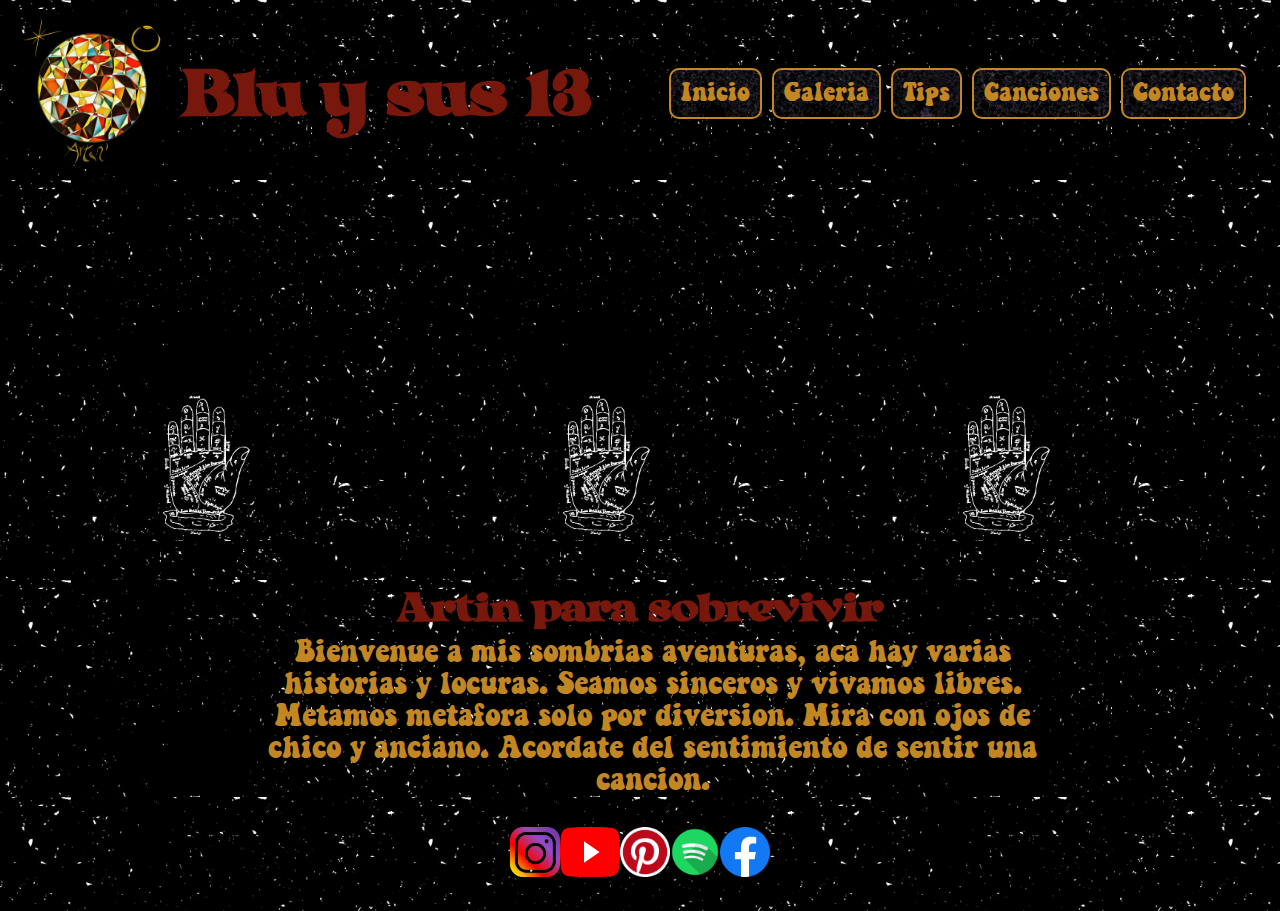
<file: index.html>
<!DOCTYPE html>
<html lang="en">
<head>
    <meta charset="UTF-8">
    <meta http-equiv="X-UA-Compatible" content="IE=edge">
    <meta name="viewport" content="width=device-width, initial-scale=1.0">
    <meta name="keywords" content="musica, cantante, banda, arte">
    <meta name="description" content="Este es el sitio web de blu, aca encontraras toda su musica y arte">
    <link rel="stylesheet" href="./styles/styles.css">
    <title>Inicio</title>
</head>
<body class="grid">
    <header>
        <a href="./index.html">
            <img class="header__logo" src="./imagenes/logo.jpeg" alt="Logo de la pagina" width="150px" height="150px">
        </a>
        <h1 class="header__titulo">Blu y sus 13</h1>
        <nav>
            <ul class="header__lista">
                <li><a href="./index.html">Inicio</a></li>
                <li><a href="./paginas/galeria.html">Galeria</a></li>
                <li><a href="./paginas/tips.html">Tips</a></li>
                <li><a href="./paginas/canciones.html">Canciones</a></li>
                <li><a href="./paginas/contacto.html">Contacto</a></li>
            </ul>
        </nav>
    </header>
    <main class="main">
        <iframe class="main__video" width="250" height="300" src="https://www.youtube.com/embed/ZxxcS3UgkFE" title="Por esos lados - Blü x Noria" frameborder="0" allow="accelerometer; autoplay; clipboard-write; encrypted-media; gyroscope; picture-in-picture" allowfullscreen></iframe>
        <h class="main__titulo">Artin para sobrevivir</h2>
        <p class="main__parrafo">Bienvenue a mis sombrias aventuras, aca hay varias historias y locuras. Seamos sinceros y vivamos libres. Metamos metafora solo por diversion. Mira con ojos de chico y anciano. Acordate del sentimiento de sentir una cancion.
        </p>
    </main>
    <footer class="footer">
        <ul class="footer__links">
            <li>
                <a href="https://www.instagram.com/bluvaloop/" target="_blank">
                    <img src="./imagenes/instagram-png-instagram-png-logo-1455.png" alt="Logo instagram" width="50px" height="50px">
                </a>
            </li>
            <li>
                <a href="https://www.youtube.com/user/puntoyaparte1234" target="_blank">
                    <img src="./imagenes/logo youtube.png" alt="Logo youtube" width="60px" height="50px">
                </a>
            </li>
            <li>
                <a href="https://www.pinterest.com/BlucitaenPinterest/" target="_blank">
                    <img src="./imagenes/pinterest logo.png" alt="Logo pinterest" width="50px" height="50px">
                </a>
            </li>
            <li>
                <a href="https://www.spotify.com" target="_blank">
                    <img src="./imagenes/logo spotify.png"Logo spotify width="50px" height="50px">
                </a>
            </li>
            <li>
                <a href="https://www.facebook.com" target="_blank">
                    <img src="./imagenes/Facebook logo.png" alt="Logo facebook" width="50px" height="50px">
                </a>
            </li>
        </ul>
    </footer>
</body>
</html>
</file>
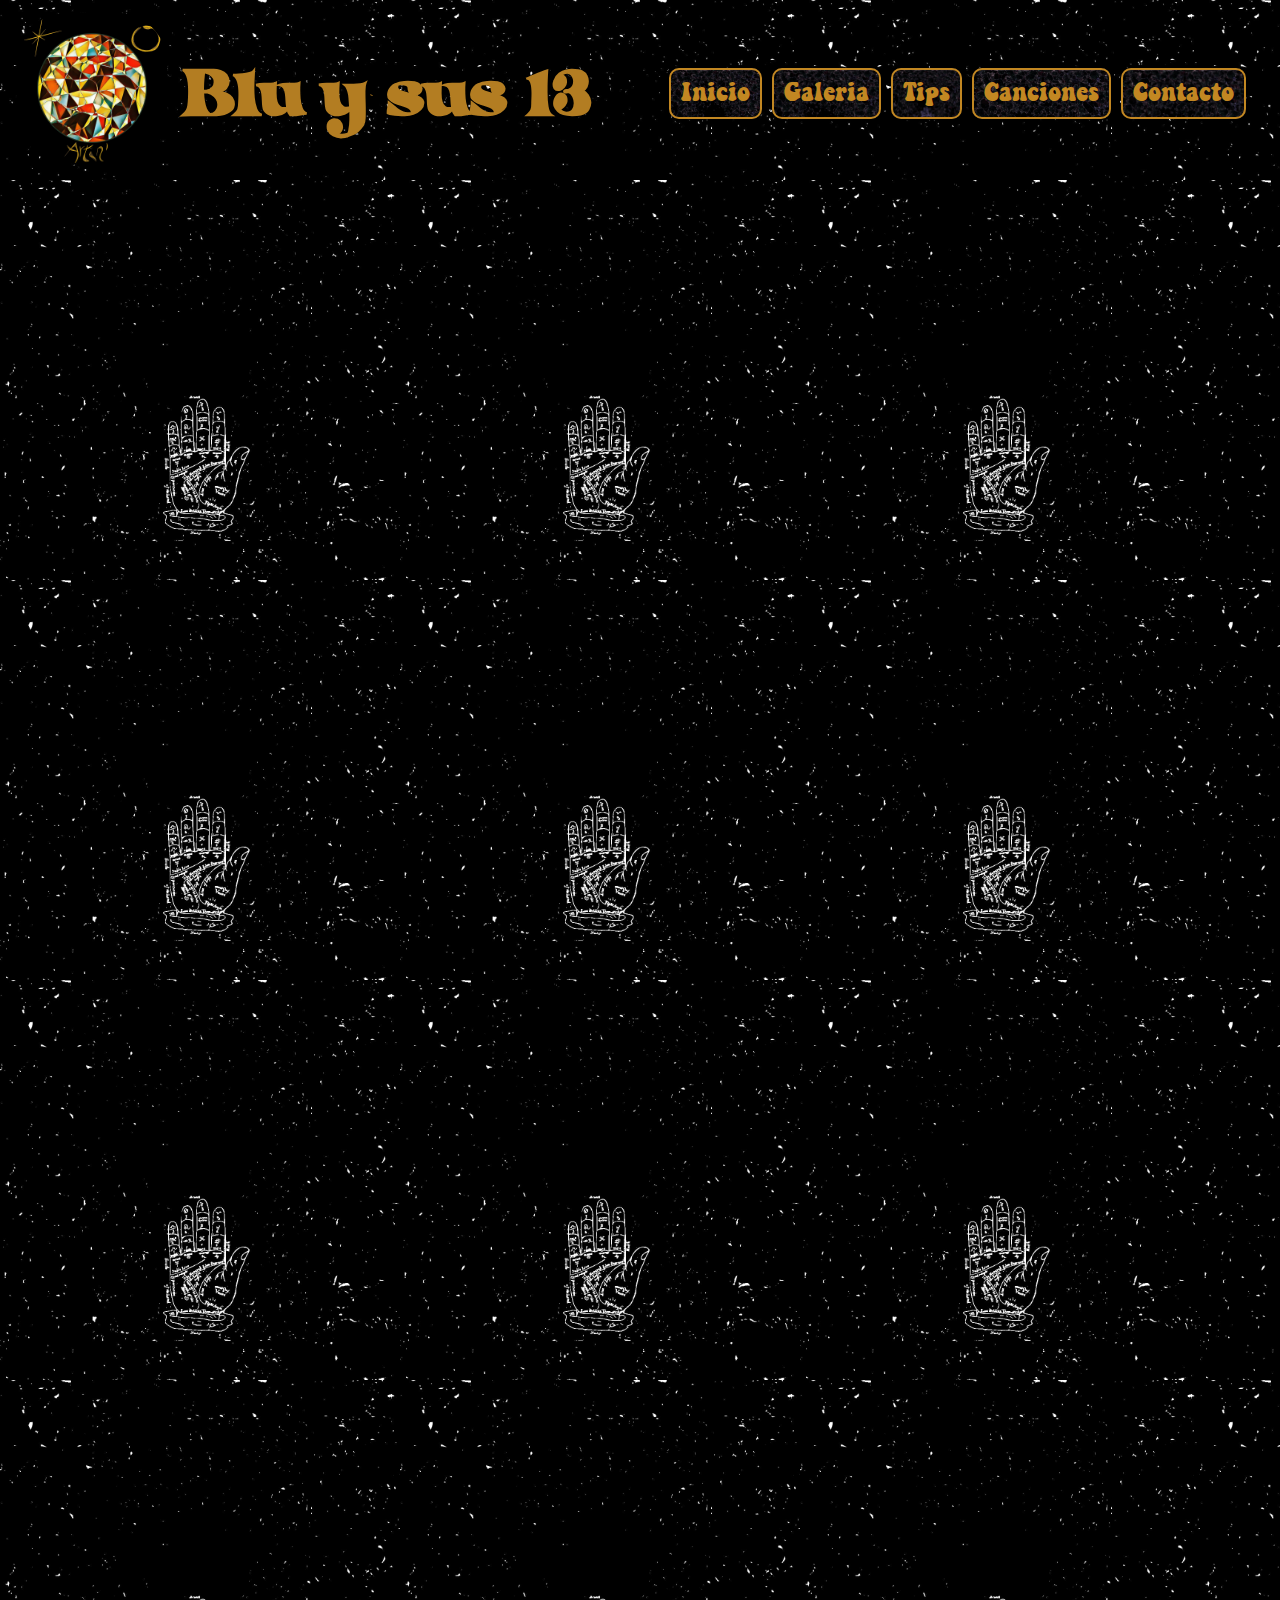
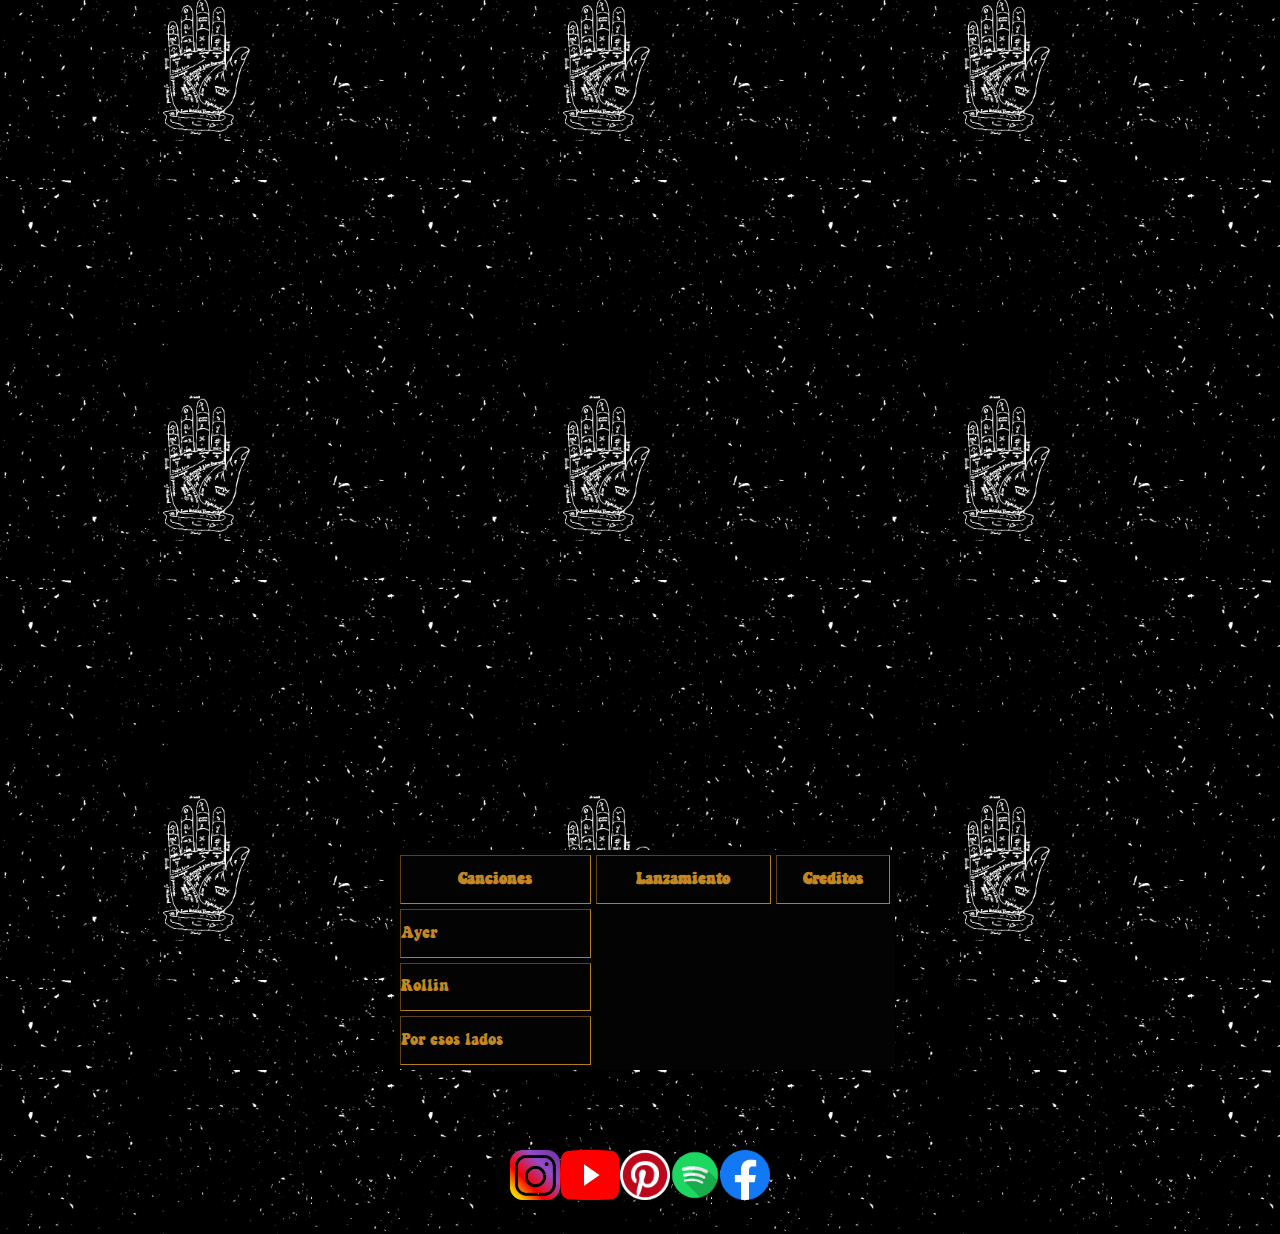
<file: paginas/canciones.html>
<!DOCTYPE html>
<html lang="en">
<head>
    <meta charset="UTF-8">
    <meta http-equiv="X-UA-Compatible" content="IE=edge">
    <meta name="viewport" content="width=device-width, initial-scale=1.0">
    <meta name="keywords" content="musica, cantante, banda, arte">
    <meta name="description" content="Este es el sitio web de blu, aca encontraras toda su musica y arte">
    <link rel="stylesheet" href="../styles/styles.css">
    <title>Canciones</title>
</head>
<body class="grid">
    <header class="header__fondo">
        <a href="../index.html">
            <img class="header__logo" src="../imagenes/logo.jpeg" alt="Logo de la pagina" width="150px" height="150px">
        </a>
        <h1 class="header__titulo--dis">Blu y sus 13</h1>
        <nav>
            <ul class="header__lista">
                <li><a href="../index.html">Inicio</a></li>
                <li><a href="./galeria.html">Galeria</a></li>
                <li><a href="./tips.html">Tips</a></li>
                <li><a href="./canciones.html">Canciones</a></li>
                <li><a href="./contacto.html">Contacto</a></li>
            </ul>
        </nav>
    </header>
    <main class="main--canciones">
        <iframe class="main--canciones__vid" width="400" height="300" src="https://www.youtube.com/embed/ZxxcS3UgkFE" title="Por esos lados - Blü x Noria" frameborder="0" allow="accelerometer; autoplay; clipboard-write; encrypted-media; gyroscope; picture-in-picture" allowfullscreen></iframe>
        <iframe class="main--canciones__vid" width="400" height="300 " src="https://www.youtube.com/embed/WogBO8HjpoM" title="Rollin' - Blü x Syndrome" frameborder="0" allow="accelerometer; autoplay; clipboard-write; encrypted-media; gyroscope; picture-in-picture" allowfullscreen></iframe>
        <iframe class="main--canciones__vid" width="400" height="300" src="https://www.youtube.com/embed/x7A1gbcj5z4" title="Art - Blü x Kontact Music" frameborder="0" allow="accelerometer; autoplay; clipboard-write; encrypted-media; gyroscope; picture-in-picture" allowfullscreen></iframe>
        <iframe class="main--canciones__vid" width="400" height="300" src="https://www.youtube.com/embed/UTZm8FpZ0Tg" title="Ayer - Blü" frameborder="0" allow="accelerometer; autoplay; clipboard-write; encrypted-media; gyroscope; picture-in-picture" allowfullscreen></iframe>
        <iframe class="main--canciones__vid" width="400" height="300" src="https://www.youtube.com/embed/7K27NK-md9A" title="𝙱𝚊𝚜𝚔𝚎𝚝 𝙲𝚊𝚜𝚎 - 𑁍𝙲𝚢𝚙𝚑𝚎𝚛𑁍" frameborder="0" allow="accelerometer; autoplay; clipboard-write; encrypted-media; gyroscope; picture-in-picture" allowfullscreen></iframe>
        <iframe class="main--canciones__vid" width="400" height="300" src="https://www.youtube.com/embed/p8Ck4tyWCCI" title="Bright Side Cypher" frameborder="0" allow="accelerometer; autoplay; clipboard-write; encrypted-media; gyroscope; picture-in-picture" allowfullscreen></iframe>
        <table class="tabla" border="05px" cellspacing="5px" cellpadding="5px">
            <tr>
                <th>Canciones</th>
                <th>Lanzamiento</th>
                <th>Creditos</th>
            </tr>
            <tr>
                <td>Ayer</td>
            </tr>
            <tr>
                <td>Rollin</td>
            </tr>
            <tr>
                <td>Por esos lados</td>
            </tr>     
        </table>
    </main>
    <footer class="footer--can">
        <ul class="footer__links">
            <li>
                <a href="https://www.instagram.com/bluvaloop/" target="_blank">
                    <img src="../imagenes/instagram-png-instagram-png-logo-1455.png" alt="Logo instagram" width="50px" height="50px">
                </a>
            </li>
            <li>
                <a href="https://www.youtube.com/user/puntoyaparte1234" target="_blank">
                    <img src="../imagenes/logo youtube.png" alt="Logo youtube" width="60px" height="50px">
                </a>
            </li>
            <li>
                <a href="https://www.pinterest.com/BlucitaenPinterest/" target="_blank">
                    <img src="../imagenes/pinterest logo.png" alt="Logo pinterest" width="50px" height="50px">
                </a>
            </li>
            <li>
                <a href="https://www.spotify.com" target="_blank">
                    <img src="../imagenes/logo spotify.png"Logo spotify" width="50px" height="50px">
                </a>
            </li>
            <li>
                <a href="https://www.facebook.com" target="_blank">
                    <img src="../imagenes/Facebook logo.png" alt="Logo facebook" width="50px" height="50px">
                </a>
            </li>
        </ul>
    </footer>
</body>
</html>
</file>
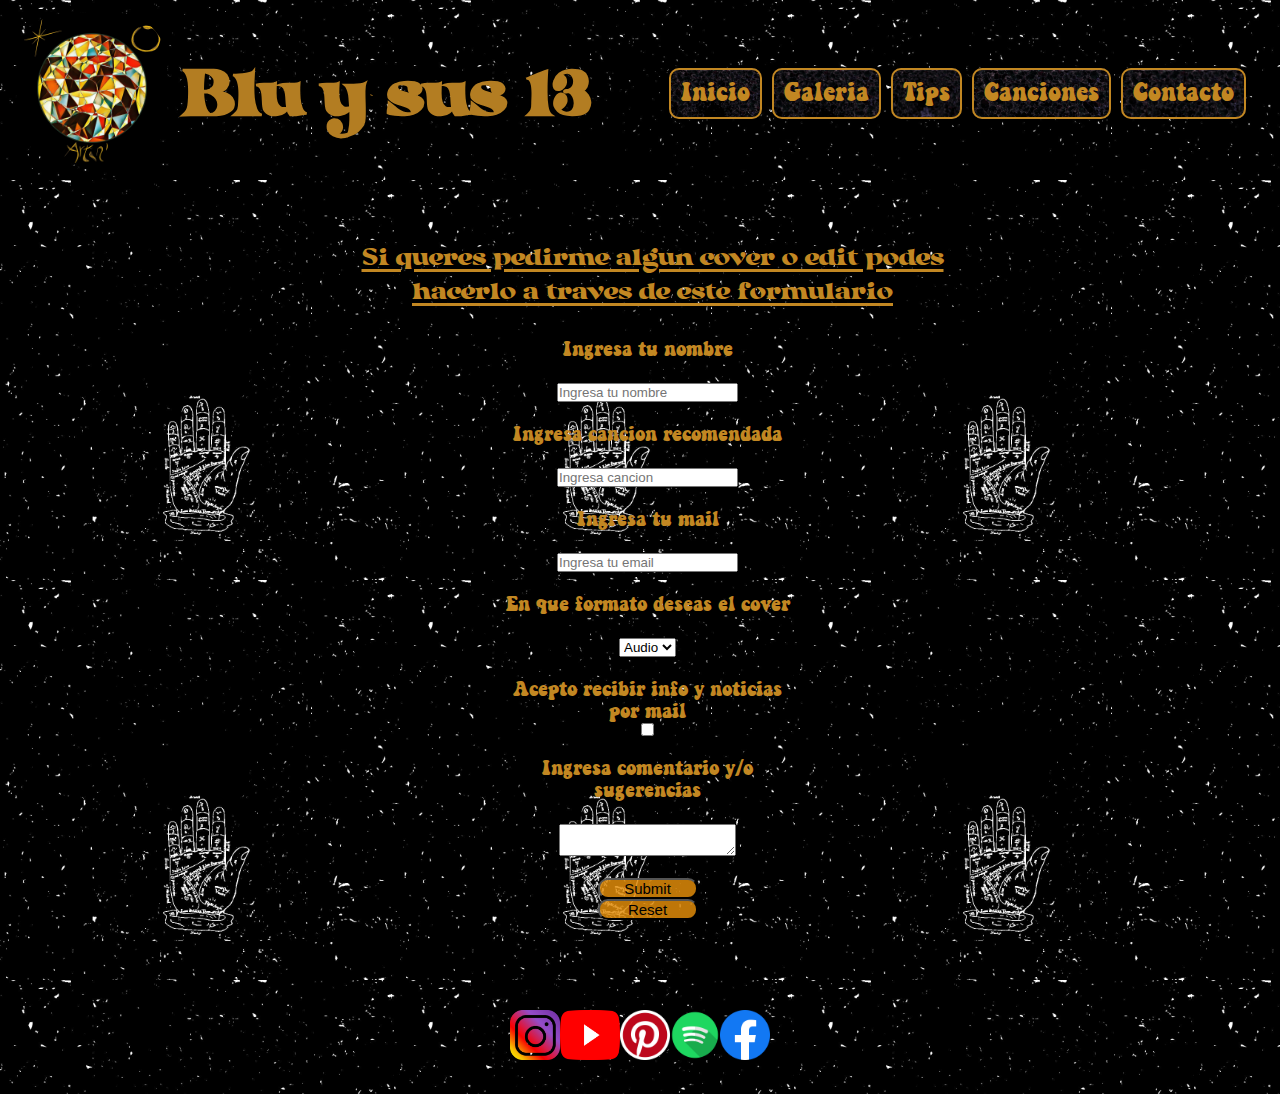
<file: paginas/contacto.html>
<!DOCTYPE html>
<html lang="en">
<head>
    <meta charset="UTF-8">
    <meta http-equiv="X-UA-Compatible" content="IE=edge">
    <meta name="viewport" content="width=device-width, initial-scale=1.0">
    <meta name="keywords" content="musica, cantante, banda, arte">
    <meta name="description" content="Este es el sitio web de blu, aca encontraras toda su musica y arte">
    <link rel="stylesheet" href="../styles/styles.css">
    <title>Contacto</title>
</head>
<body class="grid">
    <header class="header__gal">
        <a href="../index.html">
            <img class="header__logo" src="../imagenes/logo.jpeg" alt="Logo de la pagina" width="150px" height="150px">
        </a>
        <h1 class="header__titulo">Blu y sus 13</h1>
        <nav>
            <ul class="header__lista" >
                <li><a href="../index.html">Inicio</a></li>
                <li><a href="./galeria.html">Galeria</a></li>
                <li><a href="./tips.html">Tips</a></li>
                <li><a href="./canciones.html">Canciones</a></li>
                <li><a href="./contacto.html">Contacto</a></li>
            </ul>
        </nav>
    </header>
    <main class="main--cont" >
        <p class="texto__cont"> Si queres pedirme algun cover o edit podes hacerlo a traves de este formulario</p>
        <form class="formulario">
            <label for="nombre">Ingresa tu nombre</label>
            <br>
            <input id="nombre" type="text" placeholder="Ingresa tu nombre">
            <br>
            <label for="cancion">Ingresa cancion recomendada</label>
            <br>
            <input id="cancion" type="text" placeholder="Ingresa cancion">
            <br>
            <label for="email">Ingresa tu mail</label>
            <br>
            <input id="email" type="email" placeholder="Ingresa tu email">
            <br>
            <label for="formato">En que formato deseas el cover</label>
            <br>
            <select>
                <option value="">Audio</option>
                <option value="">Video</option>
            </select>
            <br>
            <label for="">Acepto recibir info y noticias por mail</label>
            <input type="checkbox">
            <br>
            <label for="comentarios">Ingresa comentario y/o sugerencias</label>
            <br>
            <textarea></textarea>
            <br>
            <input class="boton" type="submit">
            <input class= "boton" type="reset">
        </form>
    </main>
    <footer class="footer__gal" >
        <ul class="footer__links">
            <li>
                <a href="https://www.instagram.com/bluvaloop/" target="_blank">
                    <img src="../imagenes/instagram-png-instagram-png-logo-1455.png" alt="Logo instagram" width="50px" height="50px">
                </a>
            </li>
            <li>
                <a href="https://www.youtube.com/user/puntoyaparte1234" target="_blank">
                    <img src="../imagenes/logo youtube.png" alt="Logo youtube" width="60px" height="50px">
                </a>
            </li>
            <li>
                <a href="https://www.pinterest.com/BlucitaenPinterest/" target="_blank">
                    <img src="../imagenes/pinterest logo.png" alt="Logo pinterest" width="50px" height="50px">
                </a>
            </li>
            <li>
                <a href="https://www.spotify.com" target="_blank">
                    <img src="../imagenes/logo spotify.png"Logo spotify" width="50px" height="50px">
                </a>
            </li>
            <li>
                <a href="https://www.facebook.com" target="_blank">
                    <img src="../imagenes/Facebook logo.png" alt="Logo facebook" width="50px" height="50px">
                </a>
            </li>
        </ul>
    </footer>
</body>
</html>
</file>
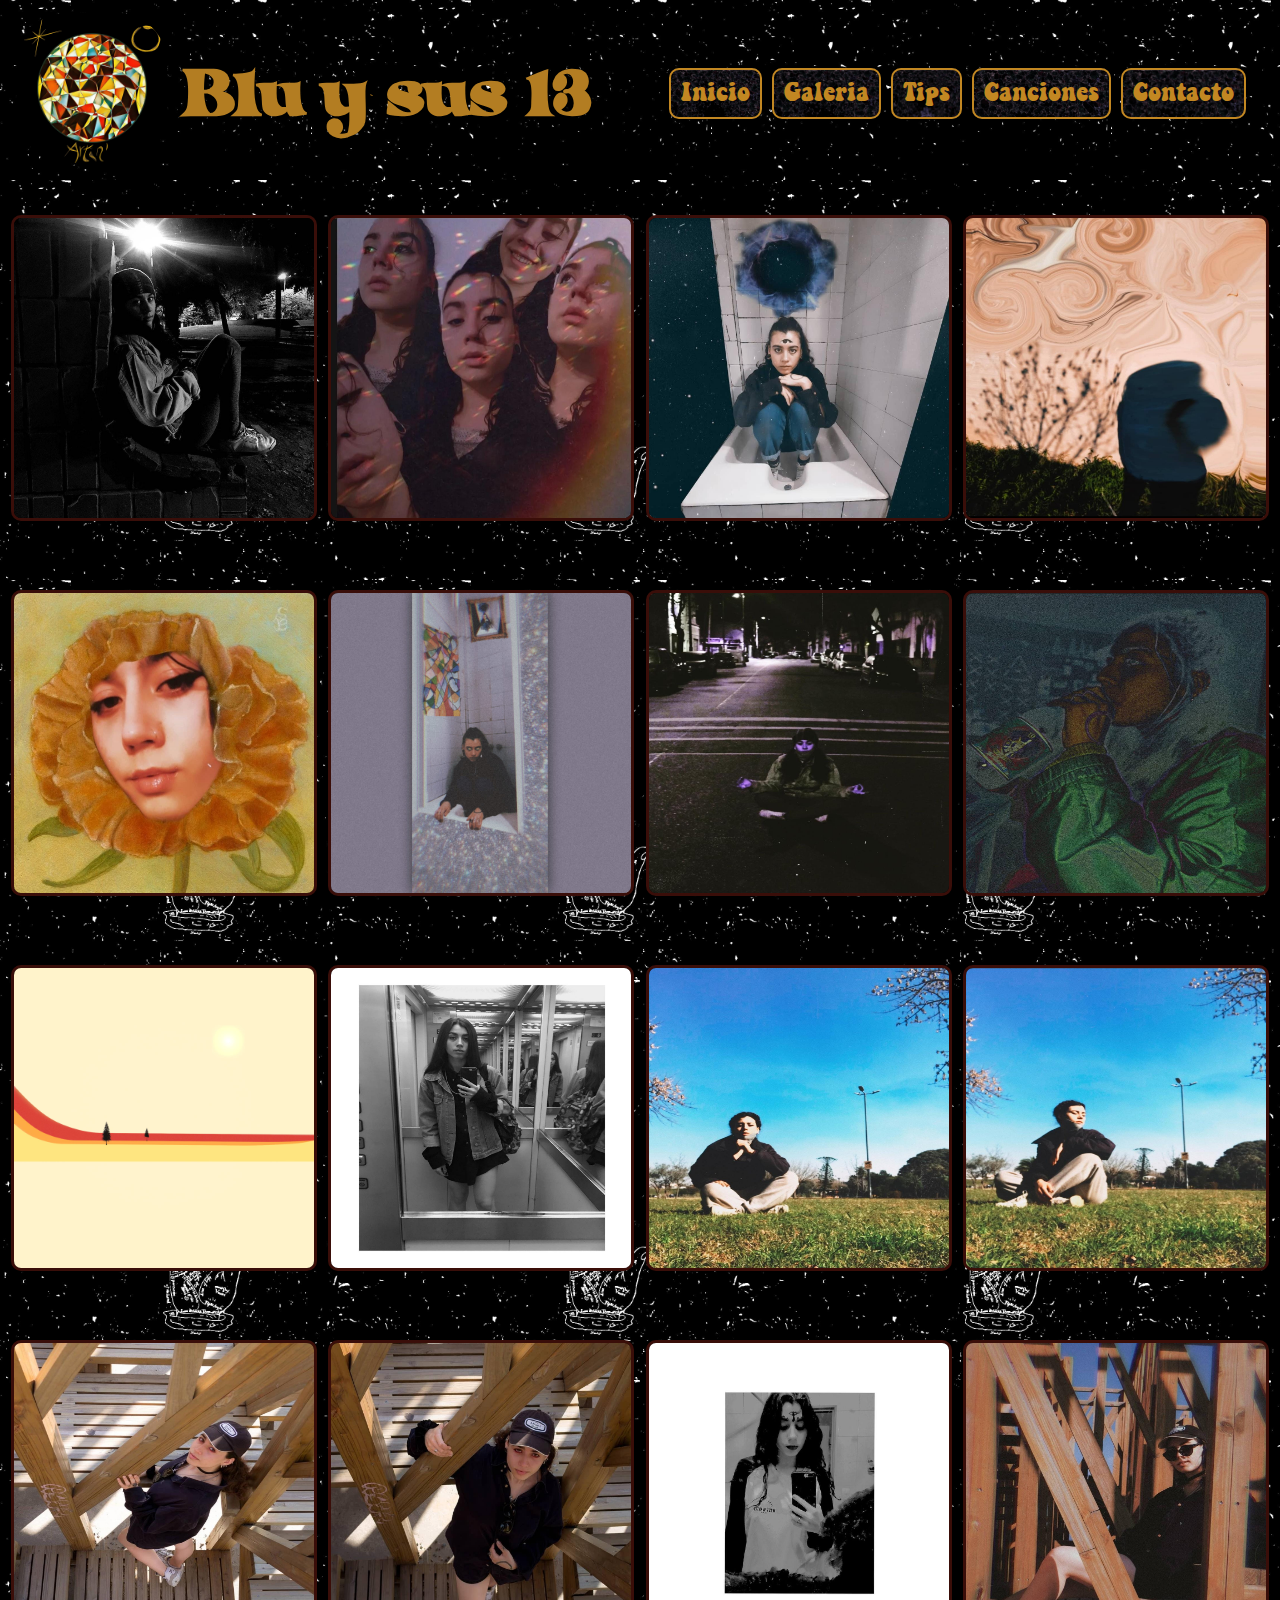
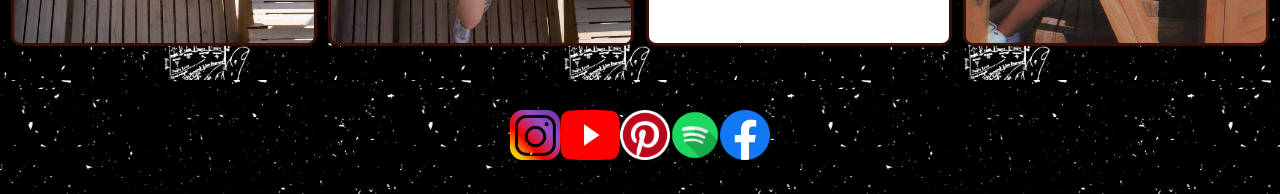
<file: paginas/galeria.html>
<!DOCTYPE html>
<html lang="en">
<head>
    <meta charset="UTF-8">
    <meta http-equiv="X-UA-Compatible" content="IE=edge">
    <meta name="viewport" content="width=device-width, initial-scale=1.0">
    <meta name="keywords" content="musica, cantante, banda, arte">
    <meta name="description" content="Este es el sitio web de blu, aca encontraras toda su musica y arte">
    <link rel="stylesheet" href="../styles/styles.css">
    <title>Galeria</title>
</head>
<body class="grid">
    <header class="header__gal">
        <a href="../index.html" width="150px" height="150px">
            <img class="header__logo" src="../imagenes/logo.jpeg" alt="Logo de la pagina" width="150px" height="150px">
        </a>
        <h1 class="header__titulo">Blu y sus 13</h1>
        <nav>
            <ul class="header__lista">
                <li><a href="../index.html">Inicio</a></li>
                <li><a href="./galeria.html">Galeria</a></li>
                <li><a href="./tips.html">Tips</a></li>
                <li><a href="./canciones.html">Canciones</a></li>
                <li><a href="./contacto.html">Contacto</a></li>
            </ul>
        </nav>
    </header>
    <main class="main--galeria">
        <img class="fotoUno" src="../imagenes/g6.jpeg" alt="Foto parque" width="400px" height="400px">
        <img class="fotoUno" src="../imagenes/e1.jpeg" alt="Foto varias celes" width="300px" height="300px">
        <img class="fotoUno" src="../imagenes/e2.jpeg" alt="Foto baño" width="300px" height="300px">
        <img class="fotoUno" src="../imagenes/e3.jpeg" alt="Foto edit" width="300px" height="300px">
        <img class="fotoUno" src="../imagenes/e4.jpeg" alt="Foto girasol" width="300px" height="300px">
        <img class="fotoUno" src="../imagenes/e5.jpeg" alt="Foto cuadros" width="300px" height="300px">
        <img class="fotoUno" src="../imagenes/e6.jpeg" alt="Foto en la calle" width="300px" height="300px">
        <img class="fotoUno" src="../imagenes/e7.jpeg" alt="Foto tomando" width="300px" height="300px">
        <img class="fotoUno" src="../imagenes/e8.jpeg" alt="Foto edit" width="300px" height="300px">
        <img class="fotoUno" src="../imagenes/g1.jpeg" alt="Foto en el ascensor" width="300px" height="300px">
        <img class="fotoUno" src="../imagenes/g2.jpeg" alt="Foto en el parque sentada" width="300px" height="300px">
        <img class="fotoUno" src="../imagenes/g3.jpeg" alt="Foto en el parque" width="300px" height="300px">
        <img class="fotoUno" src="../imagenes/g4.jpeg" alt="Foto arriba" width="300px" height="300px">
        <img class="fotoUno" src="../imagenes/g5.jpeg" alt="Foto arriba" width="300px" height="300px">
        <img class="fotoUno" src="../imagenes/g8.jpeg" alt="Foto selfie" width="300px" height="300px">
        <img class="fotoUno" src="../imagenes/g7.jpeg" alt="Foto anteojos" width="300px" height="300px">
    </main>
    <footer class="footer__gal">
        <ul class="footer__links">
            <li>
                <a href="https://www.instagram.com/bluvaloop/" target="_blank">
                    <img src="../imagenes/instagram-png-instagram-png-logo-1455.png" alt="Logo instagram" width="50px" height="50px">
                </a>
            </li>
            <li>
                <a href="https://www.youtube.com/user/puntoyaparte1234" target="_blank">
                    <img src="../imagenes/logo youtube.png" alt="Logo youtube" width="60px" height="50px">
                </a>
            </li>
            <li>
                <a href="https://www.pinterest.com/BlucitaenPinterest/" target="_blank">
                    <img src="../imagenes/pinterest logo.png" alt="Logo pinterest" width="50px" height="50px">
                </a>
            </li>
            <li>
                <a href="https://www.spotify.com" target="_blank">
                    <img src="../imagenes/logo spotify.png"Logo spotify width="50px" height="50px">
                </a>
            </li>
            <li>
                <a href="https://www.facebook.com" target="_blank">
                    <img src="../imagenes/Facebook logo.png" alt="Logo facebook" width="50px" height="50px">
                </a>
            </li>
        </ul>
    </footer>
</body>
</html>
</file>
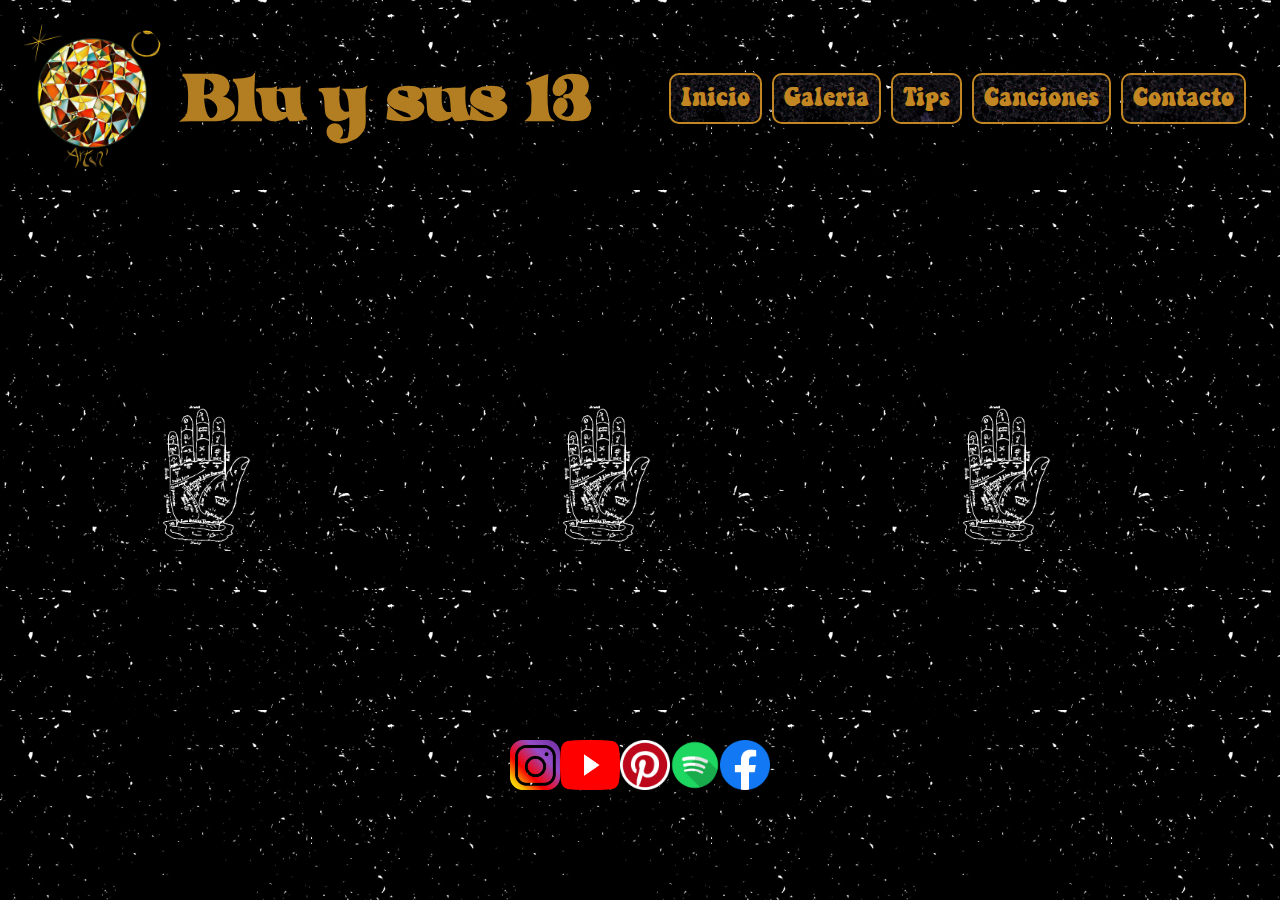
<file: paginas/tips.html>
<!DOCTYPE html>
<html lang="en">
<head>
    <meta charset="UTF-8">
    <meta http-equiv="X-UA-Compatible" content="IE=edge">
    <meta name="viewport" content="width=device-width, initial-scale=1.0">
    <meta name="keywords" content="musica, cantante, banda, arte">
    <meta name="description" content="Este es el sitio web de blu, aca encontraras toda su musica y arte">
    <link rel="stylesheet" href="../styles/styles.css">
    <title>Tips</title>
</head>
<bod class="grid">
    <header class="header__gal">
        <a href="../index.html">
            <img class="header__logo" src="../imagenes/logo.jpeg" alt="Logo de la pagina" width="150px" height="150px">
        </a>
        <h1 class="header__titulo">Blu y sus 13</h1>
        <nav>
            <ul class="header__lista">
                <li><a href="../index.html">Inicio</a></li>
                <li><a href="./galeria.html">Galeria</a></li>
                <li><a href="./tips.html">Tips</a></li>
                <li><a href="./canciones.html">Canciones</a></li>
                <li><a href="./contacto.html">Contacto</a></li>
            </ul>
        </nav>
    </header>
    <main class="main--tips">
        <iframe src="https://assets.pinterest.com/ext/embed.html?id=727823989792527351" height="520" width="236" frameborder="0" scrolling="no" ></iframe>
        <iframe src="https://assets.pinterest.com/ext/embed.html?id=727823989789316776" height="520" width="236" frameborder="0" scrolling="no" ></iframe>
        <iframe src="https://assets.pinterest.com/ext/embed.html?id=727823989789301679" height="520" width="236" frameborder="0" scrolling="no" ></iframe>
        <iframe src="https://assets.pinterest.com/ext/embed.html?id=727823989784656366" height="520" width="236" frameborder="0" scrolling="no" ></iframe>
        <iframe src="https://assets.pinterest.com/ext/embed.html?id=727823989789237589" height="520" width="236" frameborder="0" scrolling="no" ></iframe>
    </main>
    <footer class="footer__tips">
        <ul class="footer__links">
            <li>
                <a href="https://www.instagram.com/bluvaloop/" target="_blank">
                    <img src="../imagenes/instagram-png-instagram-png-logo-1455.png" alt="Logo instagram" width="50px" height="50px">
                </a>
            </li>
            <li>
                <a href="https://www.youtube.com/user/puntoyaparte1234" target="_blank">
                    <img src="../imagenes/logo youtube.png" alt="Logo youtube" width="60px" height="50px">
                </a>
            </li>
            <li>
                <a href="https://www.pinterest.com/BlucitaenPinterest/" target="_blank">
                    <img src="../imagenes/pinterest logo.png" alt="Logo pinterest" width="50px" height="50px">
                </a>
            </li>
            <li>
                <a href="https://www.spotify.com" target="_blank">
                    <img src="../imagenes/logo spotify.png"Logo spotify" width="50px" height="50px">
                </a>
            </li>
            <li>
                <a href="https://www.facebook.com" target="_blank">
                    <img src="../imagenes/Facebook logo.png" alt="Logo facebook" width="50px" height="50px">
                </a>
            </li>
        </ul>
    </footer>
</body>
</html>
</file>
<file: styles/styles.css>
.grid footer .footer__links {
  display: flex;
  flex-direction: row;
  justify-content: center;
}

* {
  margin: 0;
  padding: 0;
}

.grid {
  display: grid;
  grid-template-areas: "cabecera" "main" "pieDepagina";
  grid-template-rows: 3, 1fr;
  grid-template-columns: 1fr;
  height: 100vh;
}
.grid header {
  grid-area: cabecera;
  background-image: url(../imagenes/7.jpeg);
  background-size: 200px;
  display: flex;
  align-items: center;
  justify-content: start;
  flex-wrap: wrap;
}
.grid header .header__logo {
  border-radius: 50px;
  height: 100px;
  width: 100px;
}
.grid header .header__titulo {
  font-size: 25px;
  font-family: curvilingus;
  color: #b37d22;
  margin-top: 10px;
  text-align: center;
}
.grid header .header__lista {
  list-style-type: none;
  width: 225px;
  height: 100px;
  margin-top: 20px;
  margin-left: 55px;
  display: flex;
  justify-content: center;
  flex-wrap: wrap;
}
.grid header .header__lista li a {
  height: 10px;
  margin-right: 10px;
  margin-top: 10px;
  color: #c28722;
  font-family: keepontruckin;
  font-size: 15px;
  font-weight: lighter;
  text-decoration: none;
  border: 2px solid;
  padding: 10px;
  margin-bottom: 10px;
  background-image: url(../imagenes/2.jpeg);
  background-size: cover;
  border-radius: 10px;
}
.grid .header__fondo {
  background-image: url(../imagenes/7.jpeg);
}
.grid .header__fondo .header__titulo--dis {
  color: #b37d22;
  font-size: 30px;
  font-family: curvilingus;
  margin-top: 10px;
  text-align: center;
}

@font-face {
  font-family: curvilingus;
  src: url(../fonts/curvilingus/Curvilingus.otf);
}
@font-face {
  font-family: keepontruckin;
  src: url(../fonts/keep_on_truckin_fw/KeeponTruckin.ttf);
}
@media screen and (min-width: 1200px) {
  .grid {
    grid-template-areas: "cabecera " "main main" "piDePagina pieDePagina";
    grid-template-rows: repeat(3, 1fr);
    grid-template-columns: 1fr;
    height: 100vh;
  }
  .grid header {
    grid-area: cabecera;
    background-image: url(../imagenes/7.jpeg);
    background-size: 400px;
    display: flex;
    align-items: center;
    justify-content: space-evenly;
  }
  .grid header .header__logo {
    border-radius: 50px;
    height: 150px;
    width: 150px;
  }
  .grid header .header__titulo {
    font-size: 80px;
    font-family: curvilingus;
    color: #78180d;
    margin-top: 10px;
    text-align: center;
  }
  .grid header .header__lista {
    list-style-type: none;
    display: flex;
    width: 600px;
    margin-top: 80px;
  }
  .grid header .header__lista li a {
    height: 10px;
    margin-right: 10px;
    margin-top: 10px;
    color: #c28722;
    font-family: keepontruckin;
    font-size: 25px;
    font-weight: lighter;
    text-decoration: none;
    border: 2px solid;
    padding: 10px;
    margin-bottom: 10px;
    background-image: url(../imagenes/2.jpeg);
    background-size: cover;
    border-radius: 10px;
  }
  .grid header .header__lista li a:hover {
    background-color: #b37d22;
    color: #78180d;
    padding: 15px;
  }
  .grid .header__gal {
    background-image: url(../imagenes/7.jpeg);
    background-size: 400px;
  }
  .grid .header__gal .header__titulo {
    color: #b37d22;
  }
  .grid .header__fondo {
    background-image: url(../imagenes/7.jpeg);
  }
  .grid .header__fondo .header__titulo--dis {
    color: #b37d22;
    font-size: 80px;
    font-family: curvilingus;
    margin-top: 10px;
    text-align: center;
  }
}
@media screen and (min-width: 400px) and (max-width: 1200px) {
  .grid {
    grid-template-areas: "cabecera " "main main" "piDePagina pieDePagina";
    grid-template-rows: repeat(3, 1fr);
    grid-template-columns: 1fr;
    height: 100vh;
  }
  .grid header {
    grid-area: cabecera;
    background-image: url(../imagenes/7.jpeg);
    background-size: 400px;
    display: flex;
    align-items: center;
    justify-content: space-evenly;
  }
  .grid header .header__logo {
    border-radius: 50px;
    height: 150px;
    width: 150px;
  }
  .grid header .header__titulo {
    font-size: 80px;
    font-family: curvilingus;
    color: #b37d22;
    margin-top: 10px;
    text-align: center;
  }
  .grid header .header__lista {
    list-style-type: none;
    display: flex;
    width: 400px;
    margin-top: 80px;
  }
  .grid header .header__lista li a {
    height: 10px;
    margin-right: 10px;
    margin-top: 10px;
    color: #c28722;
    font-family: keepontruckin;
    font-size: 25px;
    font-weight: lighter;
    text-decoration: none;
    border: 2px solid;
    padding: 10px;
    margin-bottom: 10px;
    background-image: url(../imagenes/2.jpeg);
    background-size: cover;
    border-radius: 10px;
  }
  .grid .header__gal {
    background-image: url(../imagenes/7.jpeg);
    background-size: 400px;
  }
  .grid .header__fondo {
    background-image: url(../imagenes/7.jpeg);
  }
  .grid .header__fondo .header__titulo--dis {
    color: #b37d22;
    font-size: 80px;
    font-family: curvilingus;
    margin-top: 10px;
    text-align: center;
  }
}
.grid {
  display: grid;
  grid-template-areas: "cabecera" "main" "pieDepagina";
  grid-template-rows: 3, 1fr;
  grid-template-columns: 1fr;
  height: 100vh;
}
.grid main {
  grid-area: main;
  background-image: url(../imagenes/7.jpeg);
  background-size: 200px;
  display: flex;
  flex-direction: column;
  align-items: center;
}
.grid main .main--canciones__vid {
  margin-top: 20px;
  margin-left: 10px;
  height: 200px;
  width: 300px;
}
.grid main h {
  font-family: curvilingus;
  color: #78180d;
  font-size: 30px;
  font-weight: bold;
  text-align: center;
}
.grid main p {
  font-family: keepontruckin;
  color: #c28722;
  font-size: 15px;
  font-weight: lighter;
  width: 250px;
  text-decoration: none;
  margin-left: 25px;
}
.grid .main--galeria {
  height: 1500px;
  background-image: url(../imagenes/7.jpeg);
  background-size: 400px;
  display: flex;
  flex-flow: row wrap;
  justify-content: space-evenly;
}
.grid .main--galeria img {
  border-radius: 10px;
  border: 3px solid;
  border-color: #6b0e0e;
  height: 140px;
  width: 140px;
}
.grid .main--canciones {
  display: flex;
  flex-wrap: wrap;
  justify-content: space-evenly;
  align-items: flex-start;
  background-image: url(../imagenes/7.jpeg);
  background-size: 200px;
}
.grid .main--canciones .tabla {
  position: relative;
  top: 50px;
  margin-left: 10px;
  height: 200px;
  width: 300px;
  color: #c28722;
  border: 10px;
  background-color: rgba(77, 13, 13, 0.5137254902);
  font-family: keepontruckin;
  border-radius: 10px;
  border-color: #b37d22;
}
.grid .main--cont {
  height: 800px;
  background-image: url(../imagenes/7.jpeg);
  background-size: 200px;
}
.grid .main--cont .texto__cont {
  font-family: curvilingus;
  color: #c28722;
  font-size: 20px;
  text-align: center;
  text-decoration: underline;
  width: 250px;
}
.grid .main--cont .formulario {
  display: flex;
  flex-direction: column;
  align-items: center;
  margin-left: 15px;
  margin-top: 30px;
  width: 300px;
  color: #c28722;
  text-align: center;
  font-family: keepontruckin;
  font-size: 15px;
}
.grid .main--cont .boton {
  border-radius: 10px;
  font-size: 15px;
  width: 100px;
  background-color: #b37d22;
  cursor: pointer;
}
.grid .main--tips {
  display: flex;
  flex-wrap: wrap;
  justify-content: center;
  align-items: center;
  background-image: url(../imagenes/7.jpeg);
  background-size: 400px;
}

@media screen and (min-width: 1200px) {
  .grid {
    grid-template-areas: "cabecera " "main main" "piDePagina ";
    grid-template-rows: repeat(3, 1fr);
    grid-template-columns: 1fr;
    height: 100vh;
  }
  .grid .main {
    grid-area: main;
    background-image: url(../imagenes/7.jpeg);
    background-size: 400px;
    display: flex;
    flex-direction: column;
    align-items: center;
    justify-content: space-evenly;
  }
  .grid .main .main__video {
    height: 400px;
    width: 600px;
  }
  .grid .main .main__titulo {
    font-family: curvilingus;
    color: #78180d;
    font-size: 50px;
    font-weight: bold;
    text-align: center;
  }
  .grid .main .main__parrafo {
    font-family: keepontruckin;
    color: #c28722;
    font-size: 30px;
    font-weight: lighter;
    text-decoration: none;
    width: 800px;
  }
  .grid .main .main__video {
    height: 400px;
    width: 600px;
  }
  .grid .main--galeria .fotoUno {
    border-radius: 10px;
    border: 3px solid;
    border-color: #3a0e09;
    height: 300px;
    width: 300px;
    transition: all 1s ease-in-out;
  }
  .grid .main--galeria .fotoUno:hover {
    height: 350px;
    width: 350px;
    border-color: #be7b15;
  }
  .grid .main--canciones {
    background-image: url(../imagenes/7.jpeg);
    background-size: 400px;
    display: flex;
    align-items: center;
  }
  .grid .main--canciones iframe {
    width: 600px;
    height: 350px;
  }
  .grid .main--canciones .tabla {
    height: 220px;
    width: 500px;
    margin-bottom: 50px;
    color: #c28722;
    border: 10px;
    background-color: #030303;
    font-family: keepontruckin;
    border-radius: 10px;
    border-color: #b37d22;
  }
  .grid .main--cont {
    height: 800px;
    background-image: url(../imagenes/7.jpeg);
    background-size: 400px;
    display: flex;
    flex-direction: column;
    align-items: center;
    justify-content: center;
  }
  .grid .main--cont .texto__cont {
    font-family: curvilingus;
    color: #c28722;
    font-size: 30px;
    text-align: center;
    text-decoration: underline;
    width: 600px;
  }
  .grid .main--cont .formulario {
    display: flex;
    flex-direction: column;
    align-items: center;
    width: 300px;
    color: #c28722;
    text-align: center;
    font-family: keepontruckin;
    font-size: 20px;
  }
  .grid .main--cont .boton {
    border-radius: 10px;
    font-size: 15px;
    width: 100px;
    cursor: pointer;
    background-color: rgba(228, 141, 9, 0.8352941176);
    border-radius: 10px;
    font-size: 15px;
    width: 100px;
    cursor: pointer;
  }
  .grid .main--cont .boton:hover {
    padding: 5px;
    background-color: #78180d;
  }
  .grid .main--tips {
    display: flex;
    flex-direction: row;
    background-image: url(../imagenes/7.jpeg);
    background-size: 400px;
  }
}
@media screen and (min-width: 400px) and (max-width: 1200px) {
  .grid {
    grid-template-areas: "cabecera " "main main" "piDePagina pieDePagina";
    grid-template-rows: repeat(3, 1fr);
    grid-template-columns: 1fr;
    height: 100vh;
  }
  .grid .main {
    grid-area: main;
    background-image: url(../imagenes/7.jpeg);
    background-size: 400px;
    display: flex;
    flex-direction: column;
    align-items: center;
    justify-content: space-evenly;
  }
  .grid .main .main__video {
    height: 400px;
    width: 600px;
  }
  .grid .main .main__titulo {
    font-family: curvilingus;
    color: #78180d;
    font-size: 50px;
    font-weight: bold;
    text-align: center;
  }
  .grid .main .main__parrafo {
    font-family: keepontruckin;
    color: #c28722;
    font-size: 30px;
    font-weight: lighter;
    text-decoration: none;
    width: 800px;
  }
  .grid .main--galeria .fotoUno {
    border-radius: 10px;
    border: 3px solid;
    border-color: #550909;
    height: 250px;
    width: 250px;
  }
  .grid .main--canciones {
    display: flex;
    flex-wrap: wrap;
    justify-content: space-evenly;
    align-items: center;
    background-image: url(../imagenes/7.jpeg);
    background-size: 400px;
  }
  .grid .main--canciones .main--canciones__vid {
    width: 500px;
    height: 300px;
  }
  .grid .main--canciones .tabla {
    position: relative;
    top: 50px;
    height: 200px;
    width: 500px;
    color: #c28722;
    border: 10px;
    background-color: #030303;
    font-family: keepontruckin;
    border-radius: 10px;
    border-color: #b37d22;
  }
  .grid .main--cont {
    height: 800px;
    background-image: url(../imagenes/7.jpeg);
    background-size: 400px;
    display: flex;
    flex-direction: column;
    justify-content: center;
    align-items: center;
  }
  .grid .main--cont .texto__cont {
    font-family: curvilingus;
    color: #c28722;
    font-size: 30px;
    text-align: center;
    text-decoration: underline;
    width: 600px;
  }
  .grid .main--cont .formulario {
    position: relative;
    display: flex;
    flex-direction: column;
    align-items: center;
    width: 300px;
    color: #c28722;
    text-align: center;
    font-family: keepontruckin;
    font-size: 20px;
  }
  .grid .main--cont .boton {
    border-radius: 10px;
    font-size: 15px;
    width: 100px;
    background-color: #b37d22;
    cursor: pointer;
  }
}
.grid {
  display: grid;
  grid-template-areas: "cabecera" "main" "pieDepagina";
  grid-template-rows: 3, 1fr;
  grid-template-columns: 1fr;
  height: 100vh;
}
.grid footer {
  grid-area: pieDepagina;
  background-image: url(../imagenes/7.jpeg);
  background-size: 200px;
}
.grid footer .footer__links {
  padding: 30px;
  list-style-type: none;
}
.grid .footer__gal {
  background-image: url(../imagenes/7.jpeg);
  background-size: 400px;
  display: flex;
  flex-direction: row;
  justify-content: center;
  list-style-type: none;
}
.grid .footer--can {
  background-image: url(../imagenes/7.jpeg);
  background-size: 400px;
  margin-top: 10px;
  margin-top: 0;
}
.grid .footer--can .footer__links {
  margin-top: 50px;
}
.grid .footer__tips {
  background-image: url(../imagenes/7.jpeg);
  background-size: 400px;
}

@media screen and (min-width: 1200px) {
  .grid {
    grid-template-areas: "cabecera" "main main" "piDePagina pieDePagina";
    grid-template-rows: repeat(3, 1fr);
    grid-template-columns: 1fr;
    height: 100vh;
  }
  .grid footer {
    grid-area: pieDepagina;
    background-image: url(../imagenes/7.jpeg);
    background-size: 400px;
  }
  .grid footer .footer__links {
    display: flex;
    justify-content: center;
    padding: 30px;
    list-style-type: none;
  }
  .grid .footer--can {
    margin-top: 0;
    background-image: url(../imagenes/7.jpeg);
    background-size: 400px;
    display: flex;
    justify-content: center;
  }
}
@media screen and (min-width: 400px) and (max-width: 1200px) {
  footer {
    grid-area: pieDepagina;
    background-image: url(../imagenes/7.jpeg);
    background-size: 400px;
  }
  footer .footer__links {
    padding: 30px;
    list-style-type: none;
  }
  .footer--can {
    background-image: url(../imagenes/7.jpeg);
    background-size: 400px;
  }
}/*# sourceMappingURL=styles.css.map */
</file>
